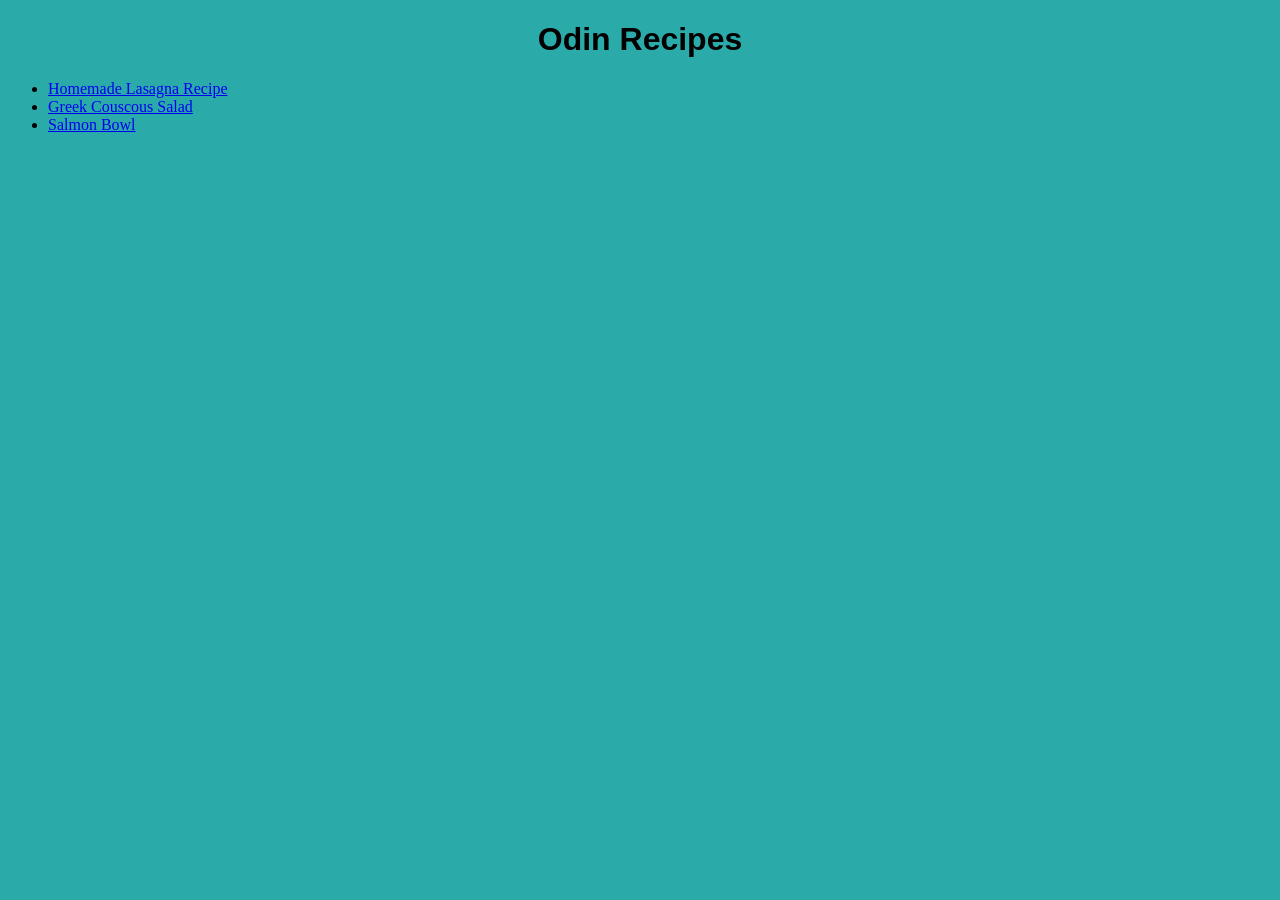
<file: index.html>
<!DOCTYPE html>
<html lang="en">
    <head>
        <meta charset="utf-8">
        <meta name="viewport" content="width=device-width, initial-scale=1.0">
        <link rel="stylesheet" href="styles.css">
    </head>
    <body>
        <h1>Odin Recipes</h1>
        <ul>
        <li><a href="recipes/lasagna.html">Homemade Lasagna Recipe</a></li>
        <li><a href="recipes/couscous.html">Greek Couscous Salad</a></li>
        <li><a href="recipes/salmonbowl.html">Salmon Bowl</a></li>
        </ul>
    </body>
</html>
</file>
<file: styles.css>
body{
    background-color: rgb(43, 170, 170);
}

h1{
    font-family: Georgia, sans-serif;
    text-align: center;
}

h2, h3, h4{
    font-family: "Courier New", sans-serif;
    font-weight: 800;
    text-align: center;
}

ul, ol{
    font-family: "Times New Roman", sans-serif;
    
}

#lasagna{
    width: 400px;
    height: auto;
    margin-left: 230px;
    padding: 20px;
    border: 5px solid darkgreen;
}

#couscous{
    width: 400px;
    height: auto;
    margin-left: 230px;
    padding: 20px;
    border: 5px solid darkgreen;
}

#salmonbowl{
    width: 400px;
    height: auto;
    margin-left: 230px;
    padding: 20px;
    border: 5px solid darkgreen;
}
</file>
